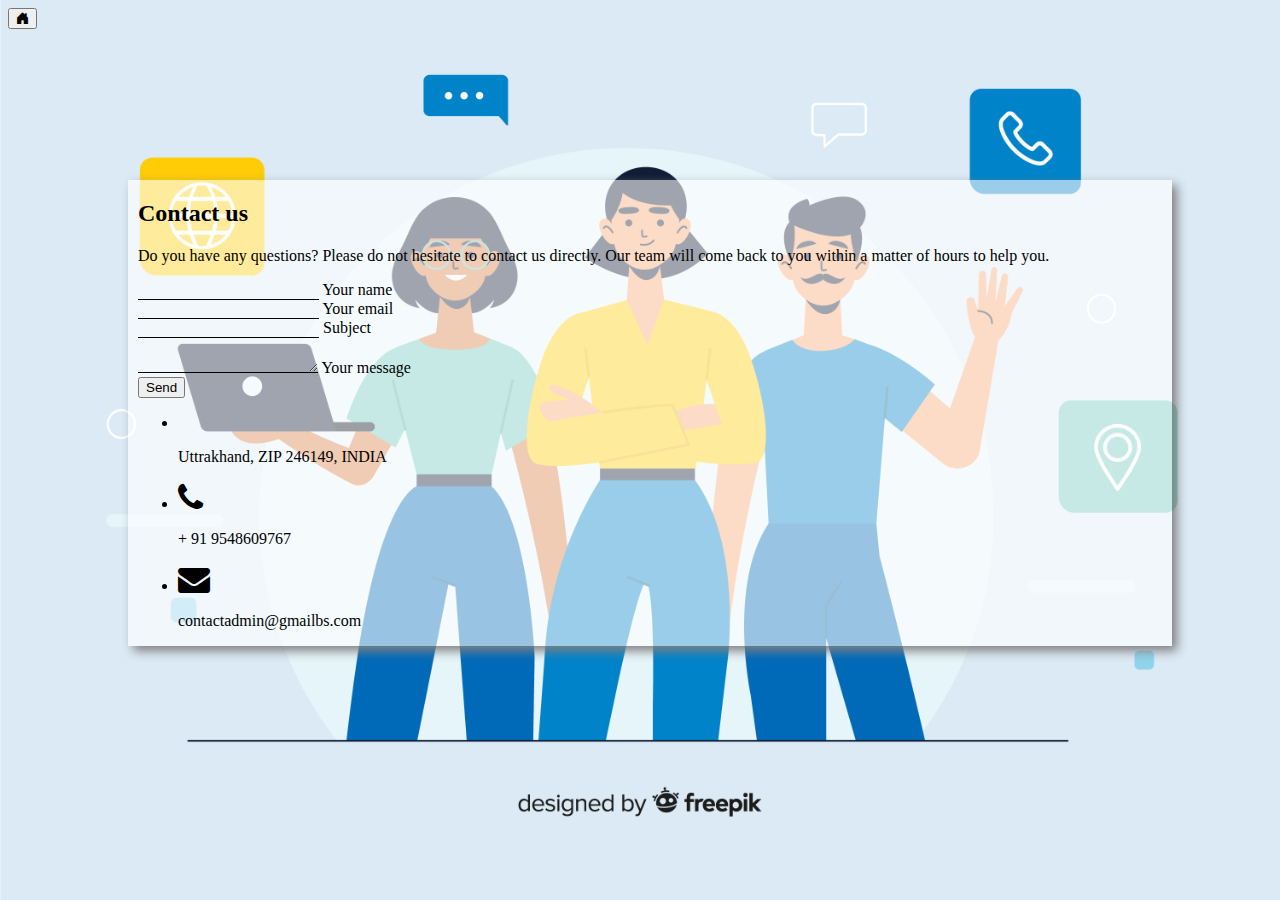
<file: templates/contact.html>
<!DOCTYPE html>
<html lang="en">
<head>
    <meta charset="UTF-8">
    <meta http-equiv="X-UA-Compatible" content="IE=edge">
    <meta name="viewport" content="width=device-width, initial-scale=1.0">
    <title>Document</title>
    <link href="https://cdn.jsdelivr.net/npm/bootstrap@5.2.0-beta1/dist/css/bootstrap.min.css" rel="stylesheet" integrity="sha384-0evHe/X+R7YkIZDRvuzKMRqM+OrBnVFBL6DOitfPri4tjfHxaWutUpFmBp4vmVor" crossorigin="anonymous">
    <link rel="stylesheet" href="https://cdnjs.cloudflare.com/ajax/libs/font-awesome/4.7.0/css/font-awesome.min.css">
    <link rel="stylesheet" href="https://use.fontawesome.com/releases/v5.5.0/css/all.css" integrity="sha384-B4dIYHKNBt8Bc12p+WXckhzcICo0wtJAoU8YZTY5qE0Id1GSseTk6S+L3BlXeVIU" crossorigin="anonymous">            
    <link rel="stylesheet" href="../static/css/contact.css">
    <!-- Bootstrap Font Icon CSS -->
    <link rel="stylesheet" href="https://cdn.jsdelivr.net/npm/bootstrap-icons@1.5.0/font/bootstrap-icons.css">
</head>
<body>
    <a href="{{ url_for('home') }}"><button type="button" class="m-4 btn btn-outline-dark" title="Home"><i class="bi bi-house-door-fill"></i></button></a>
    <div class="contactbox">
        <!--Section: Contact v.2-->
        <section class="mb-4">

    <!--Section heading-->
        <h2 class="h1-responsive font-weight-bold text-center my-4">Contact us</h2>
        <!--Section description-->
        <p class="text-center w-responsive mx-auto mb-5">Do you have any questions? Please do not hesitate to contact us directly. Our team will come back to you within
            a matter of hours to help you.</p>
            
        <div class="row">

            <!--Grid column-->
            <div class="col-md-9 mb-md-0 mb-5">
                <form id="contact-form" name="contact-form" action="/contact" method="post">

                    <!--Grid row-->
                    <div class="row">

                        <!--Grid column-->
                        <div class="col-md-6">
                            <div class="md-form mb-0">
                                <input type="text" id="name" name="name" class="form-control" required>
                                <label for="name" class="">Your name</label>
                            </div>
                        </div>
                        <!--Grid column-->

                        <!--Grid column-->
                        <div class="col-md-6">
                            <div class="md-form mb-0">
                                <input type="text" id="email" name="email" class="form-control" required>
                                <label for="email" class="">Your email</label>
                            </div>
                        </div>
                        <!--Grid column-->

                    </div>
                    <!--Grid row-->

                    <!--Grid row-->
                    <div class="row">
                        <div class="col-md-12">
                            <div class="md-form mb-0">
                                <input type="text" id="subject" name="subject" class="form-control" required>
                                <label for="subject" class="">Subject</label>
                            </div>
                        </div>
                    </div>
                    <!--Grid row-->

                    <!--Grid row-->
                    <div class="row">

                        <!--Grid column-->
                        <div class="col-md-12">

                            <div class="md-form">
                                <textarea type="text" id="message" name="message" rows="2" class="form-control md-textarea" required></textarea>
                                <label for="message">Your message</label>
                            </div>

                        </div>
                    </div>
                    <!--Grid row-->
                    <div class="text-center text-md-left">
                        <button type="submit" class="btn btn-primary px-5">Send</button>
                    </div>
                </form>

                <div class="status"></div>
            </div>
            <!--Grid column-->

            <!--Grid column-->
            <div class="col-md-3 text-center">
                <ul class="list-unstyled mb-0">
                    <li><i class="fa fa-map-marker-alt fa-2x"></i>
                        <p>Uttrakhand, ZIP 246149, INDIA</p>
                    </li>

                    <li><i class="fa fa-phone mt-4 fa-2x"></i>
                        <p>+ 91 9548609767</p>
                    </li>

                    <li><i class="fa fa-envelope mt-4 fa-2x"></i>
                        <p>contactadmin@gmailbs.com</p>
                    </li>
                </ul>
            </div>
            <!--Grid column-->

        </div>
        <!--Section: Contact v.2-->
       </section>
    </div>
    <script src="https://cdn.jsdelivr.net/npm/bootstrap@5.2.0-beta1/dist/js/bootstrap.bundle.min.js" integrity="sha384-pprn3073KE6tl6bjs2QrFaJGz5/SUsLqktiwsUTF55Jfv3qYSDhgCecCxMW52nD2" crossorigin="anonymous"></script>
</body>
</html>
</file>
<file: static/css/contact.css>
body{
    background-image: url('/static/images/indeximages/bg_contact.jpg');
    background-size: cover;
}

.contactbox{
    width:80%;
    position: absolute;
    top:20%;
    left:10%;
    box-shadow: 5px 5px 10px grey;
    padding: 0px 10px;
    background-color: rgba(255, 255, 255, 0.6);
}
input[type="text"]{
    border-left: none;
    border-right: none;
    border-top: none;
    border-bottom: 1px solid black;
    background-color: rgba(255, 255, 255, 0);
}
textarea[type="text"]{
    border-left: none;
    border-right: none;
    border-bottom: 1px solid black;
    border-top: none;
    background-color: rgba(255, 255, 255, 0);
}
</file>
